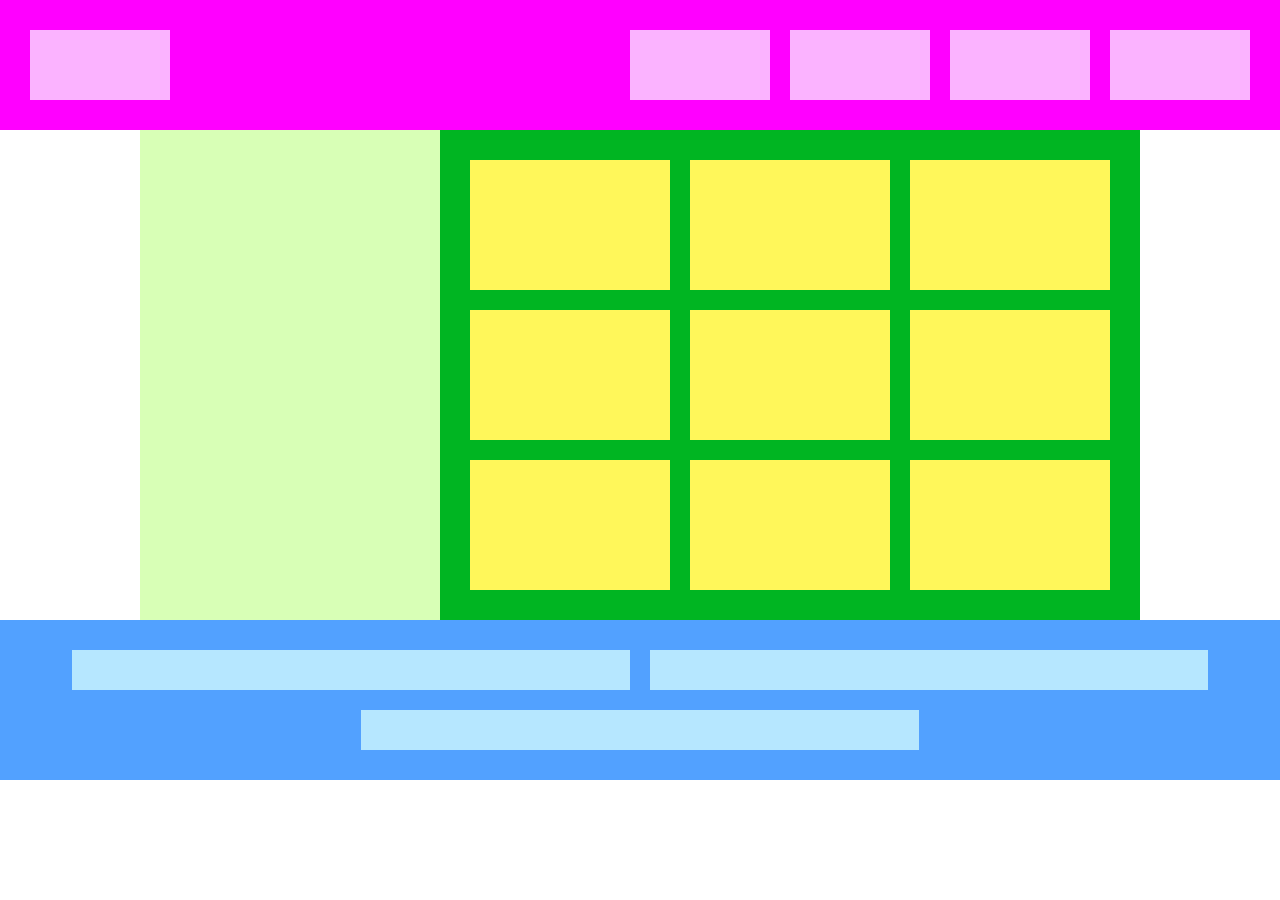
<file: answer/index.html>
<!DOCTYPE html>
<html lang="ja">
<head>
	<meta charset="utf8">
	<title>X章演習</title>
	<link rel="stylesheet" href="style.css">
</head>
<body>
	<!-- header用のdiv -->
	<div class="header">
		<div></div>
		<div></div>
		<div></div>
		<div></div>
		<div></div>
	</div>

	<!-- main用のdiv -->
	<div class="main">
		<div class="sidebar"></div>
		<div class="content">
			<div></div>
			<div></div>
			<div></div>
			<div></div>
			<div></div>
			<div></div>
			<div></div>
			<div></div>
			<div></div>
		</div>
	</div>

	<!-- footer用のdiv -->
	<div class="footer">
		<div></div>
		<div></div>
		<div></div>
	</div>
</body>
</html>
</file>
<file: answer/style.css>
* {
  margin: 0;
  padding: 0;
  box-sizing: border-box;
}

.header{
  background-color:#ff00ff;
  padding:30px 20px;
  display:flex;
  justify-content:flex-end;  
}
.header > div{
  background-color:#fbb3ff;
  width:140px;
  height:70px;
  margin:0 10px;
}
.header > :first-child{
  margin-right:auto;
}

.main{
  display:flex;
  justify-content:center;
}
.sidebar{
  background-color:#d8ffb6;
  width:300px;
}
.content{
  background-color:#00b522;
  padding:20px;
  max-width:700px;
  flex-grow:1;
  display:flex;
  flex-wrap:wrap;
  justify-content: center;
}
.content > div{
  background-color:#fff75a;
  flex-basis:200px;
  height:130px;
  margin:10px;
}

.footer{
  background-color:#52a1ff;
  padding:20px;
  display:flex;
  flex-wrap:wrap;
  justify-content:center;
}
.footer > div{
  background-color:#b6e7ff;
  width: 45%;
  max-width: 600px;
  height:40px;
  margin:10px;
}
</file>
